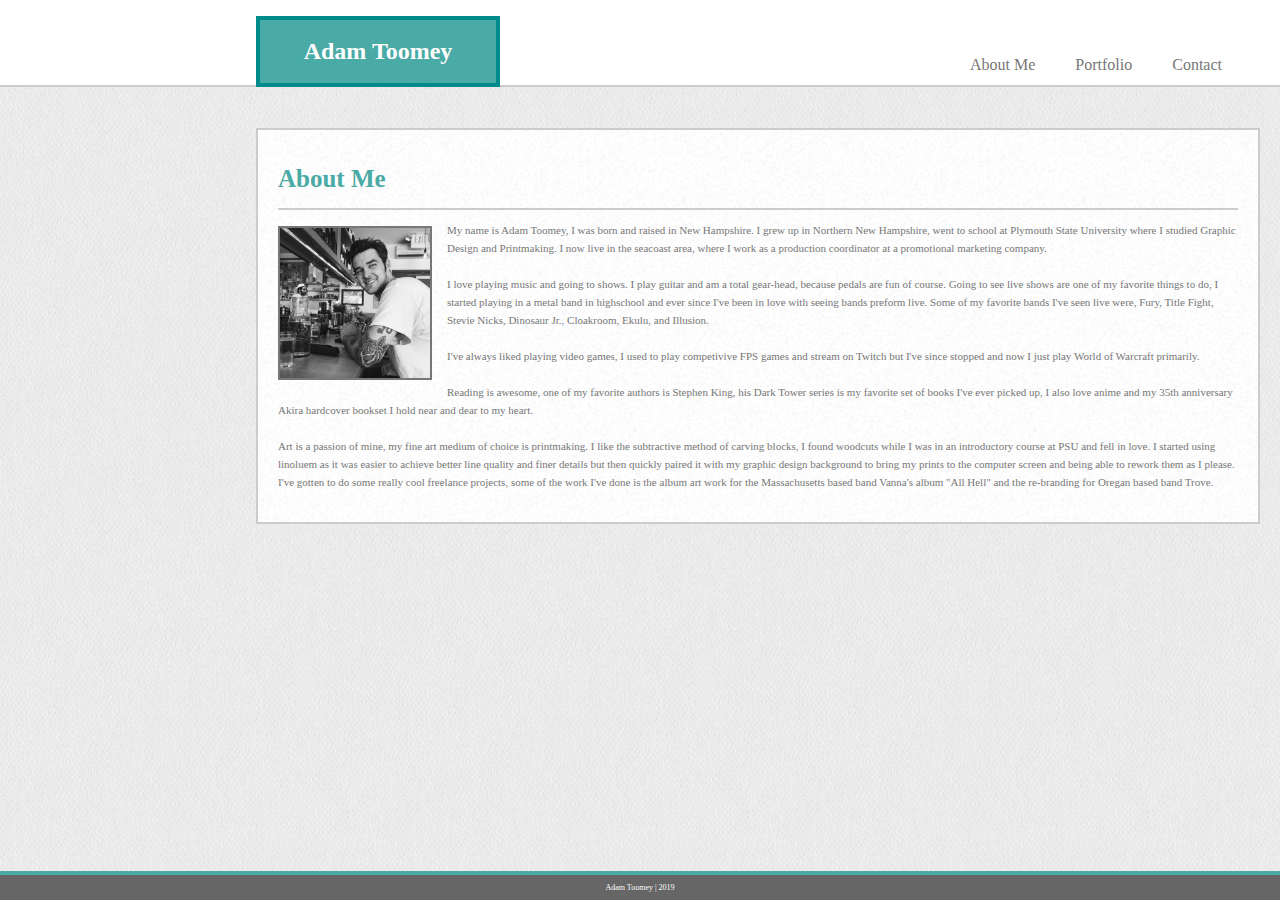
<file: index.html>
<!DOCTYPE html>
<html lang="en">

<head>
  <meta charset="UTF-8">
  <link rel="stylesheet" type="text/css" href="./assets/css/style.css">

  <title>Adam Toomey | About Me</title>

</head>

<body>

  <header class="header">
    <h1 id="name">Adam Toomey</h1>

    <ul class="navbutton">
      <li class="navbar"><a href="index.html">About Me</a></li>
      <li class="navbar"><a href="portfolio.html">Portfolio</a></li>
      <li class="navbar"><a href="contact.html">Contact</a></li>
    </ul>

  </header>


  <div class="contentblock">


    <header class="contenthead">About Me</header>



    <div class="clearfix">
      <img id="profilepic" src="./assets/imgs/headshot.jpg" alt="my face">
      <p class="maintext">
        My name is Adam Toomey, I was born and raised in New Hampshire. I grew up in Northern New Hampshire, went to
        school at Plymouth State University where I studied Graphic Design and Printmaking. I now live in the seacoast
        area, where I work as a production coordinator at a promotional marketing company.
        <br>
        <br>
        I love playing music and going to shows. I play guitar and am a total gear-head, because pedals are fun of
        course. Going to see live shows are one of my favorite things to do, I started playing in a metal band in
        highschool and ever since I've been in love with seeing bands preform live. Some of my favorite bands I've seen
        live were,
        Fury, Title Fight, Stevie Nicks, Dinosaur Jr., Cloakroom, Ekulu, and Illusion.
        <br>
        <br>
        I've always liked playing video games, I used to play competivive FPS games and stream on Twitch but I've since
        stopped and now I just play World of Warcraft primarily.
        <br>
        <br>
        Reading is awesome, one of my favorite authors is Stephen King, his Dark Tower series is my favorite set of
        books I've ever picked up, I also love anime and my 35th anniversary Akira hardcover bookset I hold near and
        dear to my heart.
        <br>
        <br>
        Art is a passion of mine, my fine art medium of choice is printmaking. I like the subtractive method of carving
        blocks, I found woodcuts while I was in an introductory course at PSU and fell in love. I started using linoluem
        as it was easier to achieve better line quality and finer details but then quickly paired it with my graphic
        design background to bring my prints to the computer screen and being able to rework them as I please.
        I've gotten to do some really cool freelance projects, some of the work I've done is the album art work for the
        Massachusetts based band Vanna's album "All Hell" and the re-branding for Oregan based band Trove.</p>
    </div>

    <footer class="footer">
      Adam Toomey | 2019

    </footer>

</body>

</html>
</file>
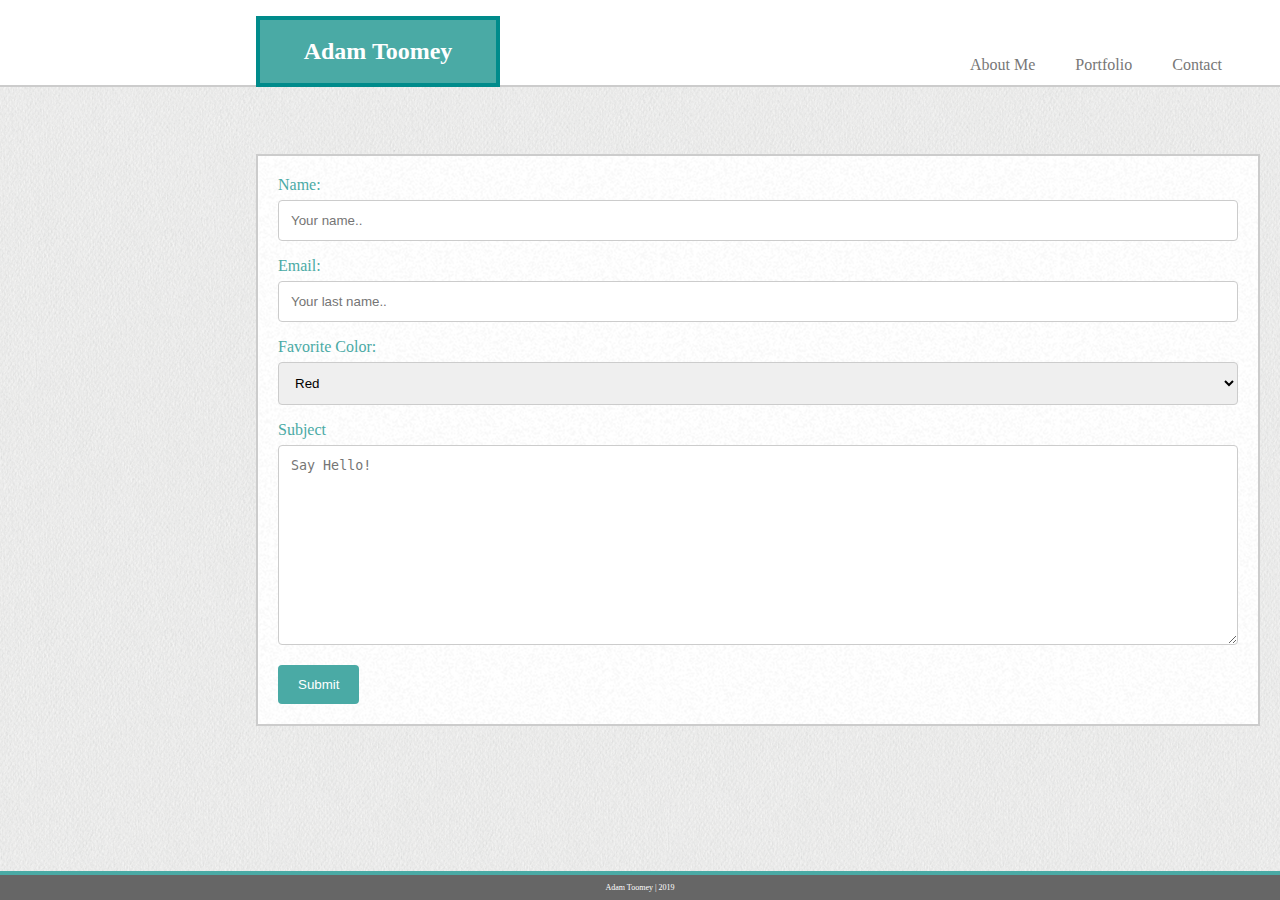
<file: contact.html>
<!DOCTYPE html>
<html lang="en">

<head>
  <meta charset="UTF-8">
  <link rel="stylesheet" type="text/css" href="./assets/css/style.css">

  <title>Adam Toomey | Contact</title>

</head>

<body>

  <header class="header">
    <h1 id="name">Adam Toomey</h1>

    <ul>
      <li class="navbar"><a href="index.html">About Me</a></li>
      <li class="navbar"><a href="portfolio.html">Portfolio</a></li>
      <li class="navbar"><a href="contact.html">Contact</a></li>
    </ul>

  </header>

  <div class="content">
    <div class="container">
      <form action="action_page.php">

        <label for="fname">Name:</label>
        <input type="text" id="fname" name="firstname" placeholder="Your name..">

        <label for="lname">Email:</label>
        <input type="text" id="lname" name="lastname" placeholder="Your last name..">

        <label for="favorite color">Favorite Color:</label>
        <select id="favorite color" name="color">
          <option value="red">Red</option>
          <option value="blue">Blue</option>
          <option value="green">Green</option>
        </select>

        <label for="subject">Subject</label>
        <textarea id="subject" name="subject" placeholder="Say Hello!" style="height:200px"></textarea>

        <input type="submit" value="Submit">

      </form>
    </div>
  </div>



  <footer class="footer">
    Adam Toomey | 2019

  </footer>

</body>

</html>
</file>
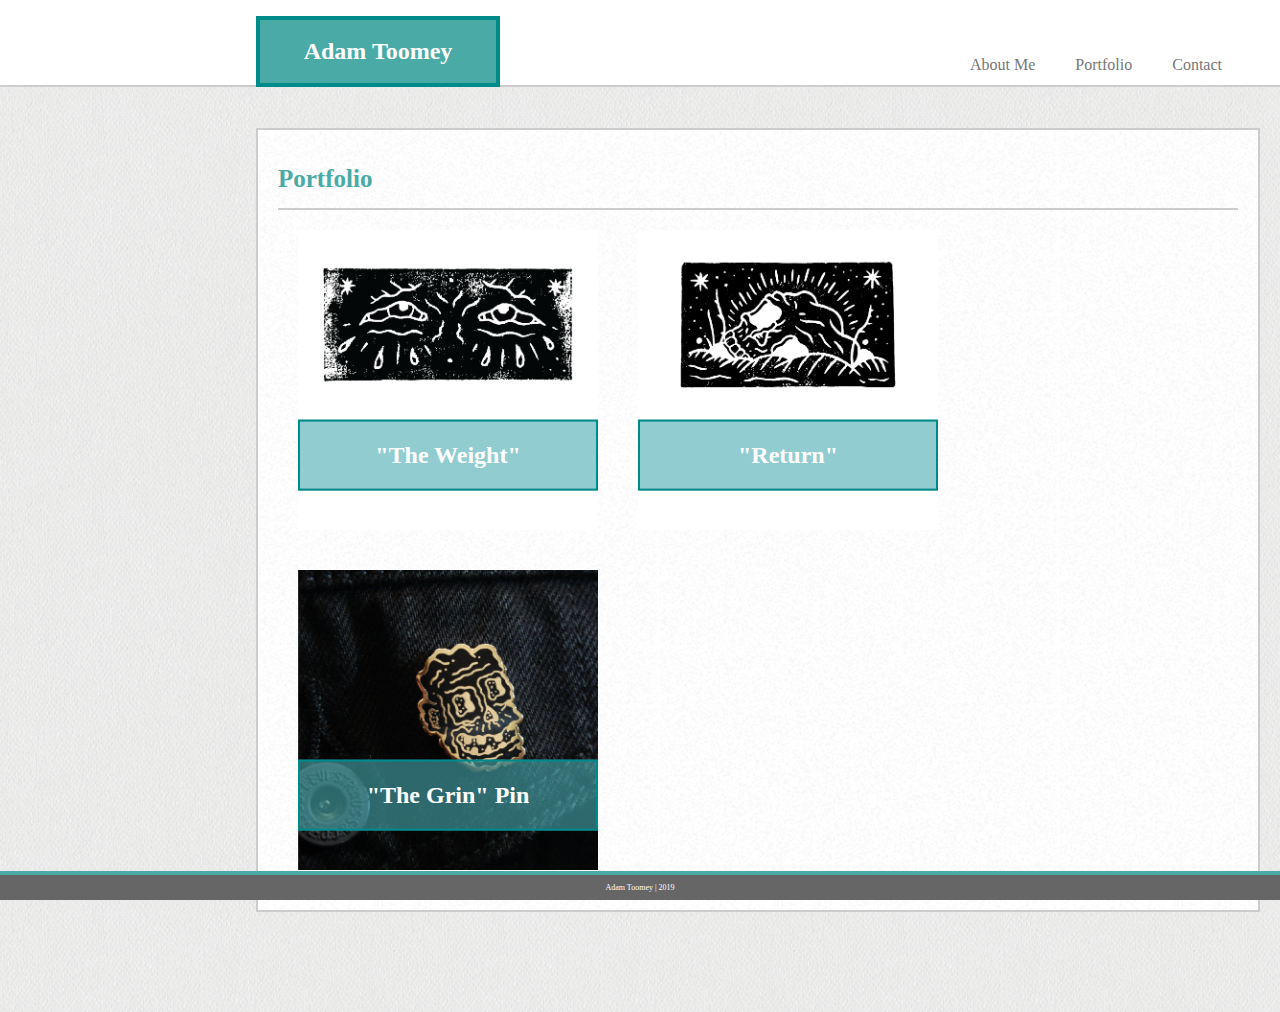
<file: portfolio.html>
<!DOCTYPE html>
<html lang="en">

<head>
    <meta charset="UTF-8">
    <link rel="stylesheet" type="text/css" href="./assets/css/style.css">

    <title>Adam Toomey | About Me</title>

</head>

<body>

    <header class="header">
        <h1 id="name">Adam Toomey</h1>

        <ul>
            <li class="navbar"><a href="index.html">About Me</a></li>
            <li class="navbar"><a href="portfolio.html">Portfolio</a></li>
            <li class="navbar"><a href="contact.html">Contact</a></li>
        </ul>

    </header>

    <div class="galleryblock">

        <header class="contenthead">Portfolio</header>

        <div class="clearfix">

            <div class="imagecontent">
                <img id="weight" src="./assets/imgs/websiteimages-01-alt-01.png" alt="theweightprint">
                <div class="imgbanner">
                    <h2> "The Weight" </h>
                </div>
            </div>

            <div class="imagecontent">
                <img id="weight" src="./assets/imgs/websiteimages-01-alt-02.png" alt="thereturnprint">
                <div class="imgbanner">
                    <h2> "Return" </h2>
                </div>
            </div>

            <div class="imagecontent">
                <img id="weight" src="./assets/imgs/websiteimages-03.png" alt="bleachshirt">
                <div class="imgbanner">
                    <h2> "The Grin" Pin </h2>
                </div>
            </div>


            <footer class="footer">
                Adam Toomey | 2019

            </footer>

</body>

</html>
</file>
<file: assets/css/style.css>
body {
  color: #777777;
  background-image: url("../imgs/fabric_1.png");
  margin: 0px;
}

.header {
  background-color: #ffffff;
  left: 0;
  top: 0;
  width: 100%;
  position: fixed;
  z-index: 1;
  
}

.header:after {
  display: block;
  content: '';
  clear:both;
  border-bottom: 2px solid #cccccc;  
}

.navbar {
  display: inline;
  float: left;
  padding: 40px 20px 10px 20px;
  font-family: 'Georgia', Times, Times New Roman, serif;
  z-index: 1;
}


#name {
  text-align: center;
  background-color: #4aaaa5;
  font-size: 18pt;
  border: darkcyan solid 4px;
  color: white;
  width: 200px;
  padding: 18px;
  margin-left: 20%;
  margin-right: 450px;
  margin-bottom: -2px;
  float: left;
}

a:link {
  color: #777777;
  text-decoration: none;
}

a:visited {
  text-decoration: none;
  color: #777777;
}

a:hover {
  text-decoration: none;
  font-weight: bolder;
  color: white;
  background-color: #4aaaa5;
  border: darkcyan solid 2px;
  padding: 5px;
}

.contentblock {
  margin-left: 20%;
  margin-top: 10%;
  margin-bottom: 100px;
  margin-right: 30px;
  padding: 20px;
  background-color: white;
  background-image: url("../imgs/so-white.png");
  border: 2px solid #cccccc;
  width: 960px;
  height: auto;
  
}

.galleryblock {
  margin-left: 20%;
  margin-top: 10%;
  margin-bottom: 100px;
  margin-right: 30px;
  padding: 20px;
  background-color: white;
  background-image: url("../imgs/so-white.png");
  border: 2px solid #cccccc;
  width: 960px;
  
}

.contenthead {
  padding: 15px 15px 15px 0px;
  color: #4aaaa5;
  border-bottom: 2px solid #cccccc;
  font-family: 'Georgia', Times, Times New Roman, serif;
  font-size: 25px;
  font-weight: bold;

}

#profilepic {
  float: left;
  width: 150px;
  height: 150px;
  margin: 5px 15px 15px 0px;
  border: #777777 2px solid;
}

.maintext {
  float: none;
  font-size: 11px;
  line-height: 18px;
}

input[type=text], select, textarea {
  width: 100%; 
  padding: 12px; 
  border: 1px solid #ccc; 
  border-radius: 4px; 
  box-sizing: border-box; 
  margin-top: 6px; 
  margin-bottom: 16px; 
  resize: vertical;
}

input[type=submit] {
  background-color: #4aaaa5;
  border: darkcyan solid 4px;
  color: white;
  padding: 12px 20px;
  border: none;
  border-radius: 4px;
  cursor: pointer;
}

input[type=submit]:hover {
  background-color: darkcyan;
  border: #4aaaa5 solid 2px;
  font-weight: bolder;
  color: white;
  padding: 5px;
}

.container {
  margin-left: 20%;
  margin-top: 12%;
  margin-bottom: 100px;
  margin-right: 30px;
  padding: 20px;
  color: #4aaaa5;
  background-color: white;
  background-image: url("../imgs/so-white.png");
  border: 2px solid #cccccc;
  width: 960px;
}

.imagecontent{
  display: block;
  width: 300px;
  height: 300px;
  margin: 20px 20px 20px 20px;
  position: relative;
  float: left;
  z-index: auto;

}

#weight {
  max-width: 300px;
  max-height: 300px;

}

#return { 
  background-image: url('../imgs/websiteimages-02.png')
}

#pin { 
  background-image: url('../imgs/websiteimages-03.png')
}

#shirt { 
  background-image: url('../imgs/websiteimages-04.png')
}

#prints { 
  background-image: url('../imgs/websiteimages-05.png')
}

.imgbanner { 
  background-color: rgba(71, 170, 177, 0.6);
  color: white;
  border: darkcyan solid 2px;
  position: absolute;
  top: 75%;
  left: 50%;
  transform: translate(-50%, -50%);
  z-index: auto;
  width: 296px;
  text-align: center;
}

.imgbanner:hover {
  text-decoration: none;
  font-weight: bolder;
  color: rgb(19, 100, 100);
  background-color: #4aaaa5;
  border: darkcyan solid 2px;
  padding: 5px;
}

.clearfix:after {
  content: '';
  display: block;
  clear:both;
}

.footer {
  padding-top: 8px;
  padding-bottom: 8px;
  background-color: #666666;
  color: #ffffff;
  border-top: 4px solid #4aaaa5;
  font-size: 8px;
  text-align: center;
  position: fixed;
  left: 0;
  bottom: 0;
  width: 100%;
}



@media screen and (max-width: 1200px) {
  body {
    color: #777777;
    background-image: url("../imgs/fabric_1.png");
   
  }
  
  .header {
    background-color: #ffffff;
    left: 0;
    top: 0;
    width: 100%;
    position: fixed;
    z-index: 1;
    
  }
  
  .header:after {
    display: block;
    content: '';
    clear:both;
    border-bottom: 2px solid #cccccc;  
  }
  
  .navbar {
    display: inline-block;
    margin-right: 1em;
    float: right;
    padding: 40px 20px 10px 20px;
    font-family: 'Georgia', Times, Times New Roman, serif;
    z-index: 1;
  }
  
  
  #name {
    text-align: center;
    background-color: #4aaaa5;
    font-size: 18pt;
    border: darkcyan solid 4px;
    color: white;
    width: 200px;
    padding: 18px;
    margin-left: 15px;
    margin-bottom: -2px;
    float: left;
  }
  
  a:link {
    color: #777777;
    text-decoration: none;
  }
  
  a:visited {
    text-decoration: none;
    color: #777777;
  }
  
  a:hover {
    text-decoration: none;
    font-weight: bolder;
    color: white;
    background-color: #4aaaa5;
    border: darkcyan solid 2px;
    padding: 5px;
  }
  
  .contentblock {
    margin-left: 10%;
    margin-top: 25%;
    margin-bottom: 100px;
    margin-right: 20px;
    padding: 20px;
    background-color: white;
    background-image: url("../imgs/so-white.png");
    border: 2px solid #cccccc;
    width: 650px;
    height: auto;
    
  }
  
  .galleryblock {
    margin-left: 8%;
    margin-top: 25%;
    margin-bottom: 100px;
    margin-right: 30px;
    padding: 20px;
    background-color: white;
    background-image: url("../imgs/so-white.png");
    border: 2px solid #cccccc;
    width: 650px;
    
  }
  
  .contenthead {
    padding: 15px 15px 15px 0px;
    color: #4aaaa5;
    border-bottom: 2px solid #cccccc;
    font-family: 'Georgia', Times, Times New Roman, serif;
    font-size: 25px;
    font-weight: bold;
  
  }
  
  #profilepic {
    float: left;
    width: 150px;
    height: 150px;
    margin: 5px 15px 15px 0px;
    border: #777777 2px solid;
  }
  
  .maintext {
    float: none;
    font-size: 11px;
    line-height: 18px;
  }
  
  input[type=text], select, textarea {
    width: 100%; 
    padding: 12px; 
    border: 1px solid #ccc; 
    border-radius: 4px; 
    box-sizing: border-box; 
    margin-top: 6px; 
    margin-bottom: 16px; 
    resize: vertical;
  }
  
  input[type=submit] {
    background-color: #4aaaa5;
    border: darkcyan solid 4px;
    color: white;
    padding: 12px 20px;
    border: none;
    border-radius: 4px;
    cursor: pointer;
  }
  
  input[type=submit]:hover {
    background-color: darkcyan;
    border: #4aaaa5 solid 2px;
    font-weight: bolder;
    color: white;
    padding: 5px;
  }
  
  .container {
    margin-left: 18%;
    margin-top: 25%;
    margin-bottom: 100px;
    margin-right: 30px;
    padding: 20px;
    color: #4aaaa5;
    background-color: white;
    background-image: url("../imgs/so-white.png");
    border: 2px solid #cccccc;
    width: 500px;
  }
  
  .imagecontent{
    display: block;
    width: 300px;
    height: 300px;
    margin: 20px 20px 20px 20px;
    position: relative;
    float: none;
    z-index: auto;
    margin-left: 30%;
  }
  
  #weight {
    max-width: 300px;
    max-height: 300px;
  
  }
  
  #return { 
    background-image: url('../imgs/websiteimages-02.png')
  }
  
  #pin { 
    background-image: url('../imgs/websiteimages-03.png')
  }
  
  #shirt { 
    background-image: url('../imgs/websiteimages-04.png')
  }
  
  #prints { 
    background-image: url('../imgs/websiteimages-05.png')
  }
  
  .imgbanner { 
    background-color: rgba(71, 170, 177, 0.6);
    color: white;
    border: darkcyan solid 2px;
    position: absolute;
    top: 75%;
    left: 50%;
    transform: translate(-50%, -50%);
    z-index: auto;
    width: 296px;
    text-align: center;

  }
  
  .imgbanner:hover {
    text-decoration: none;
    font-weight: bolder;
    color: rgb(19, 100, 100);
    background-color: #4aaaa5;
    border: darkcyan solid 2px;
    padding: 5px;
  }
  
  .clearfix:after {
    content: '';
    display: block;
    clear:both;
    align-content: center;
  }
  
  .footer {
    padding-top: 8px;
    padding-bottom: 8px;
    background-color: #666666;
    color: #ffffff;
    border-top: 4px solid #4aaaa5;
    font-size: 8px;
    text-align: center;
    position: fixed;
    left: 0;
    bottom: 0;
    width: 100%;
  }
}



@media screen and (max-width: 375px) {
  body {
    color: #777777;
    max-width: 375px;
    background-image: url("../imgs/fabric_1.png");
    margin-top: 55%;
  }
  
  .header {
    background-color: #ffffff;
    left: 0;
    top: 0;
    width: 100%;
    position: fixed;
    z-index: 1;
    font-size: 65%;
    
  }
  
  .header:after {
    display: block;
    content: '';
    clear:both;
    border-bottom: 2px solid #cccccc;  
  }
  
  .navbar {
    display: inline;
    float: left;
    padding: 40px 20px 10px 20px;
    font-family: 'Georgia', Times, Times New Roman, serif;
    z-index: 1;
  }
  
  .navbutton {
    margin-left: 2%;

  }

  #name {
    text-align: center;
    background-color: #4aaaa5;
    font-size: 18pt;
    border: darkcyan solid 4px;
    color: white;
    width: 200px;
    padding: 18px;
    margin-left: 14%;
    margin-right: 450px;
    margin-bottom: -2px;
    float: left;
  }
  
  a:link {
    color: #777777;
    text-decoration: none;
  }
  
  a:visited {
    text-decoration: none;
    color: #777777;
  }
  
  a:hover {
    text-decoration: none;
    color: white;
    background-color: #4aaaa5;
    border: darkcyan solid 1px;
    padding: 3px;
  }
  
  .contentblock {
    margin-left: 2%;
    margin-top: 10%;
    margin-bottom: 100px;
    margin-right: 30px;
    padding: 10px;
    background-color: white;
    border: 2px solid #cccccc;
   width: 280px;
    height: auto;
    
  }
  
  .galleryblock {
    margin-left: 5%;
    margin-top: 12%;
    margin-bottom: 100px;
    margin-right: 30px;
    padding: 8px;
    background-color: white;
    background-image: url("../imgs/so-white.png");
    border: 2px solid #cccccc;
    width: 280px;
    height: 600px;
    
  }
  
  .contenthead {
    padding: 15px 15px 15px 0px;
    color: #4aaaa5;
    
    font-family: 'Georgia', Times, Times New Roman, serif;
    font-size: 25px;
    font-weight: bold;
    margin-left: 3%;
  
  }
  
  #profilepic {
    float: left;
    width: 150px;
    height: 150px;
    margin: 5px 15px 15px 0px;
    border: #777777 2px solid;
  }
  
  .maintext {
    float: none;
    font-size: 14px;
    line-height: 20px;
    width: 250px;
  }
  
  input[type=text], select, textarea {
    width: 100%; 
    padding: 12px; 
    border: 1px solid #ccc; 
    border-radius: 4px; 
    box-sizing: border-box; 
    margin-top: 6px; 
    margin-bottom: 16px; 
    resize: vertical;
  }
  
  input[type=submit] {
    background-color: #4aaaa5;
    border: darkcyan solid 4px;
    color: white;
    padding: 12px 20px;
    border: none;
    border-radius: 4px;
    cursor: pointer;
  }
  
  input[type=submit]:hover {
    background-color: darkcyan;
    border: #4aaaa5 solid 2px;
    font-weight: bolder;
    color: white;
    padding: 5px;
  }
  
  .container {
    margin-left: 10%;
    margin-top: 12%;
    margin-bottom: 100px;
    margin-right: 30px;
    padding: 8px;
    color: #4aaaa5;
    background-color: white;
    background-image: url("../imgs/so-white.png");
    border: 2px solid #cccccc;
    width: 250px;
  }
  
  .imagecontent{
    display: contents;
    width: 100px;
    height: 100px;
    position: relative;
    float: none;
    z-index: auto;
    padding-left: 10%;
    align-items: center;
  }
  
  #weight {
    max-width: 100px;
    max-height: 100px;
    margin-left: 34%;
     
  }

  .imgbanner {
    text-align: center;
  }

  .clearfix:after {
    content: '';
    display: block;
    clear:both;
  }
  
  .footer {
    padding-top: 8px;
    padding-bottom: 8px;
    background-color: #666666;
    color: #ffffff;
    border-top: 4px solid #4aaaa5;
    font-size: 8px;
    text-align: center;
    position: fixed;
    left: 0;
    bottom: 0;
    width: 100%;
 
    }
  }
</file>
